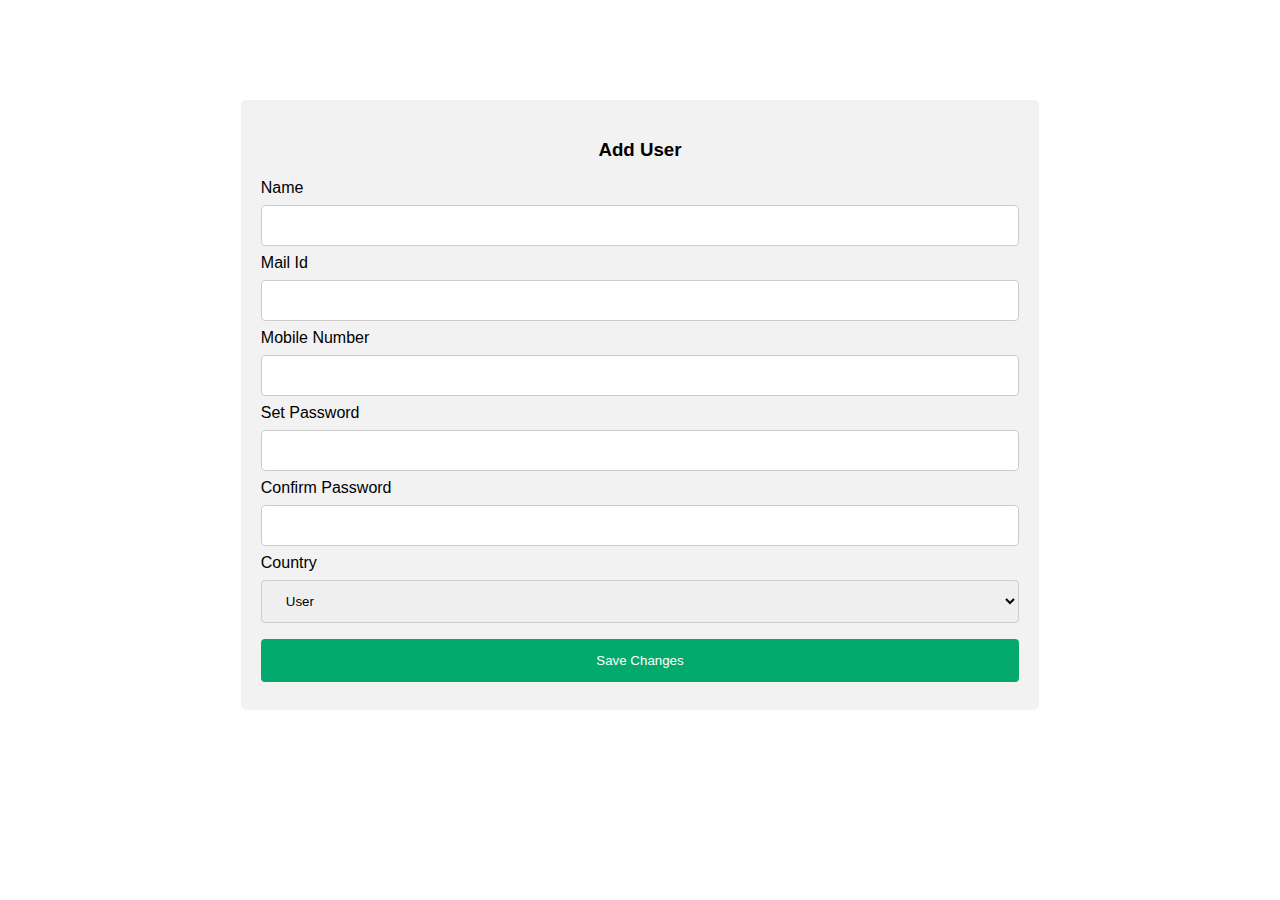
<file: add_user.html>
<!DOCTYPE html>
<html>
<style>
body {
  font-family: Arial;
}

input[type=text], select {
  width: 100%;
  padding: 12px 20px;
  margin: 8px 0;
  display: block;
  border: 1px solid #ccc;
  border-radius: 4px;
  box-sizing: border-box;
}

input[type=submit] {
  width: 100%;
  background-color: #04AA6D;
  color: white;
  padding: 14px 20px;
  margin: 8px 0;
  border: none;
  border-radius: 4px;
  cursor: pointer;
}

input[type=submit]:hover {
  background-color: #45a049;
}

div.container {
  border-radius: 5px;
  background-color: #f2f2f2;
  padding: 20px;
  width: 60%;
  margin: auto;
  margin-top: 100px;
}
</style>
<body>
<div class="container">
  <h3 style="text-align: center;">Add User</h3>
  <form action="add_user.jsp" method="post">
    <label>Name</label>
    <input type="text" name="uname">

    <label>Mail Id</label>
    <input type="text" name="mail">

    <label>Mobile Number</label>
    <input type="text" name="mob_no">

    <label>Set Password</label>
    <input type="text" name="pass1">

    <label>Confirm Password</label>
    <input type="text" name="pass2">

    <label for="country">Country</label>
    <select id="country" name="role">
      <option value="user">User</option>
      <option value="admin">Admin</option>
      <option value="delivery">Delivery Agent</option>
    </select>
  
    <input type="submit" value="Save Changes">
  </form>
</div>

</body>
</html>
</file>
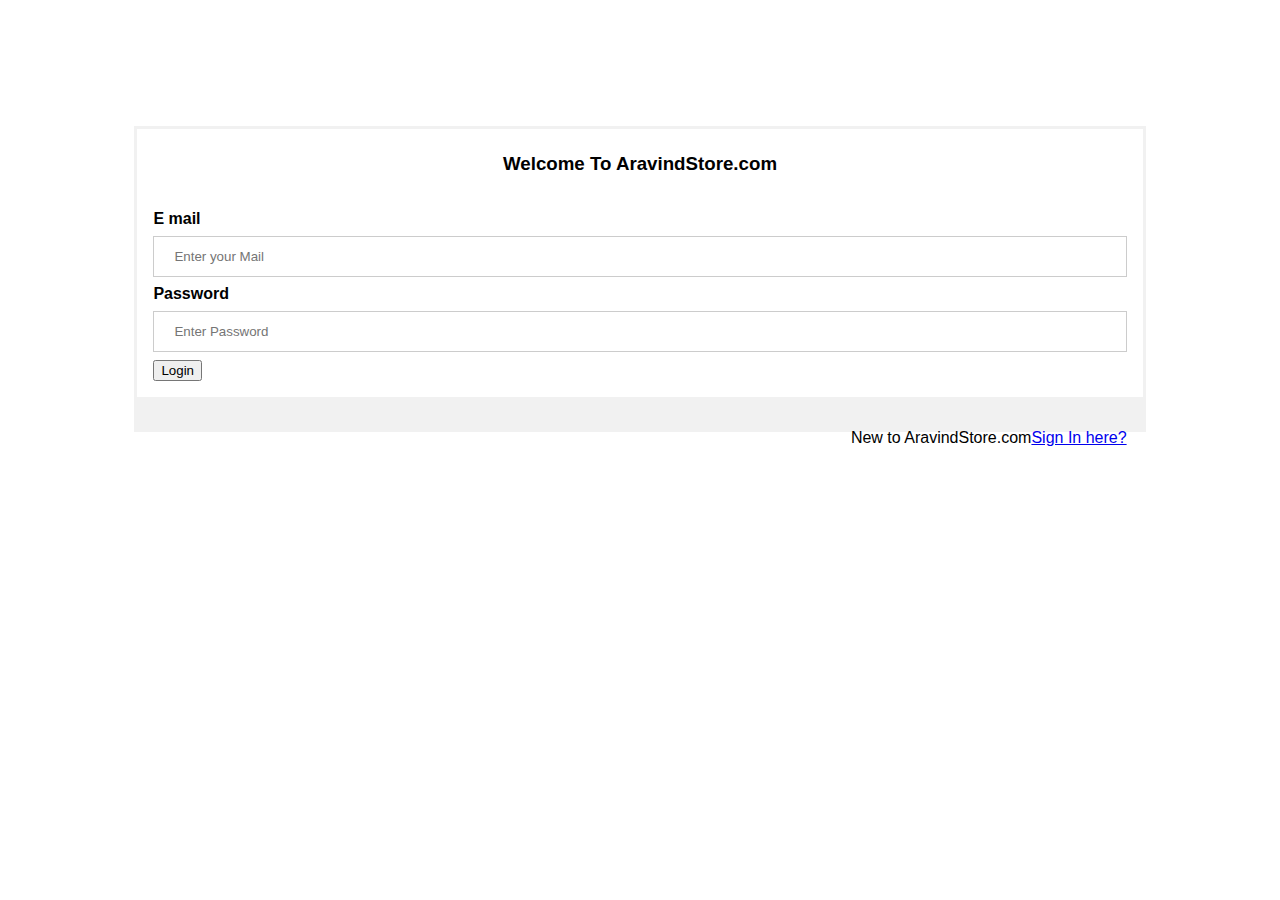
<file: login.html>
<!DOCTYPE html>
<html>

<head>
    <meta name="viewport" content="width=device-width, initial-scale=1">
    <style>
        body {
            font-family: Arial, Helvetica, sans-serif;

        }

        form {
            border: 3px solid #f1f1f1;
        }

        input[type=text],
        input[type=password] {
            width: 100%;
            padding: 12px 20px;
            margin: 8px 0;
            display: inline-block;
            border: 1px solid #ccc;
            box-sizing: border-box;
        }

        button {
            background-color: #04AA6D;
            color: white;
            padding: 14px 20px;
            margin: 8px 0;
            border: none;
            cursor: pointer;
            width: 100%;
        }

        button:hover {
            opacity: 0.8;
        }

        .cancelbtn {
            width: auto;
            padding: 10px 18px;
            background-color: #f44336;
        }

        .imgcontainer {
            text-align: center;
            margin: 24px 0 12px 0;
        }

        img.avatar {
            width: 40%;
            border-radius: 50%;
        }

        .container {
            padding: 16px;
        }

        span.psw {
            float: right;
            padding-top: 16px;
        }

        /* Change styles for span and cancel button on extra small screens */
        @media screen and (max-width: 300px) {
            span.psw {
                display: block;
                float: none;
            }

            .cancelbtn {
                width: 100%;
            }
        }
        .hello
        {
            margin: 10%;
        }
    </style>
</head>

<body>
    <div class="hello">

        <form action="login.jsp" method="post">
            <div class="imgcontainer">
                <h3>Welcome To AravindStore.com</h3>
            </div>

            <div class="container">
                <label for="uname"><b>E mail</b></label>
                <input type="text" placeholder="Enter your Mail" name="email">

                <label><b>Password</b></label>
                <input type="password" placeholder="Enter Password" name="password">

                <input type="submit" value="Login">
            </div>

            <div class="container" style="background-color:#f1f1f1">
                <span class="psw">New to AravindStore.com<a href="sign.html">Sign In here?</a></span>
            </div>
        </form>
    </div>

</body>

</html>
</file>
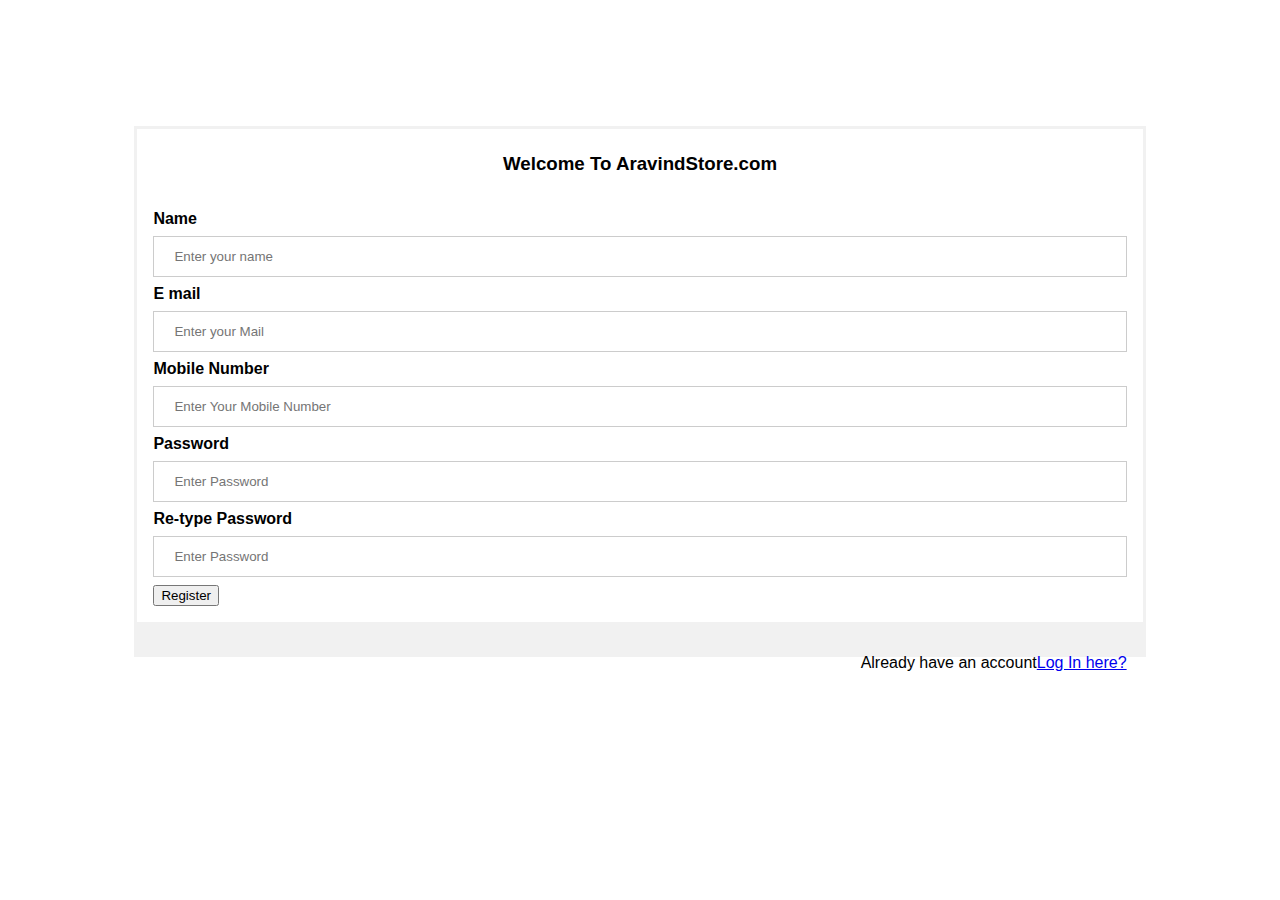
<file: sign.html>
<!DOCTYPE html>
<html>

<head>
    <meta name="viewport" content="width=device-width, initial-scale=1">
    <style>
        body {
            font-family: Arial, Helvetica, sans-serif;
            
        }

        form {
            border: 3px solid #f1f1f1;
        }

        input[type=text],
        input[type=password] {
            width: 100%;
            padding: 12px 20px;
            margin: 8px 0;
            display: inline-block;
            border: 1px solid #ccc;
            box-sizing: border-box;
        }

        button {
            background-color: #04AA6D;
            color: white;
            padding: 14px 20px;
            margin: 8px 0;
            border: none;
            cursor: pointer;
            width: 100%;
        }

        button:hover {
            opacity: 0.8;
        }

        .cancelbtn {
            width: auto;
            padding: 10px 18px;
            background-color: #f44336;
        }

        .imgcontainer {
            text-align: center;
            margin: 24px 0 12px 0;
        }

        img.avatar {
            width: 40%;
            border-radius: 50%;
        }

        .container {
            padding: 16px;
        }

        span.psw {
            float: right;
            padding-top: 16px;
        }

        /* Change styles for span and cancel button on extra small screens */
        @media screen and (max-width: 300px) {
            span.psw {
                display: block;
                float: none;
            }

            .cancelbtn {
                width: 100%;
            }
        }
        .hello
        {
            margin: 10%;
        }
    </style>
</head>

<body>
    <div class="hello">

        <form action="signin.jsp" method="post">
            <div class="imgcontainer">
                <h3>Welcome To AravindStore.com</h3>
            </div>
            <div class="container">
                <label for="uname"><b>Name</b></label>
                <input type="text" placeholder="Enter your name" name="uname">

                <label for="uname"><b>E mail</b></label>
                <input type="text" placeholder="Enter your Mail" name="mail">

                <label><b>Mobile Number</b></label>
                <input type="text" placeholder="Enter Your Mobile Number" name="mob_no">

                <label><b>Password</b></label>
                <input type="password" placeholder="Enter Password" name="pass1">

                <label><b>Re-type Password</b></label>
                <input type="password" placeholder="Enter Password" name="pass2">
                <input type="submit" value="Register">
            </div>
            <div class="container" style="background-color:#f1f1f1">
                <span class="psw">Already have an account<a href="login.html">Log In here?</a></span>
            </div>
        </form>
    </div>

</body>

</html>
</file>
